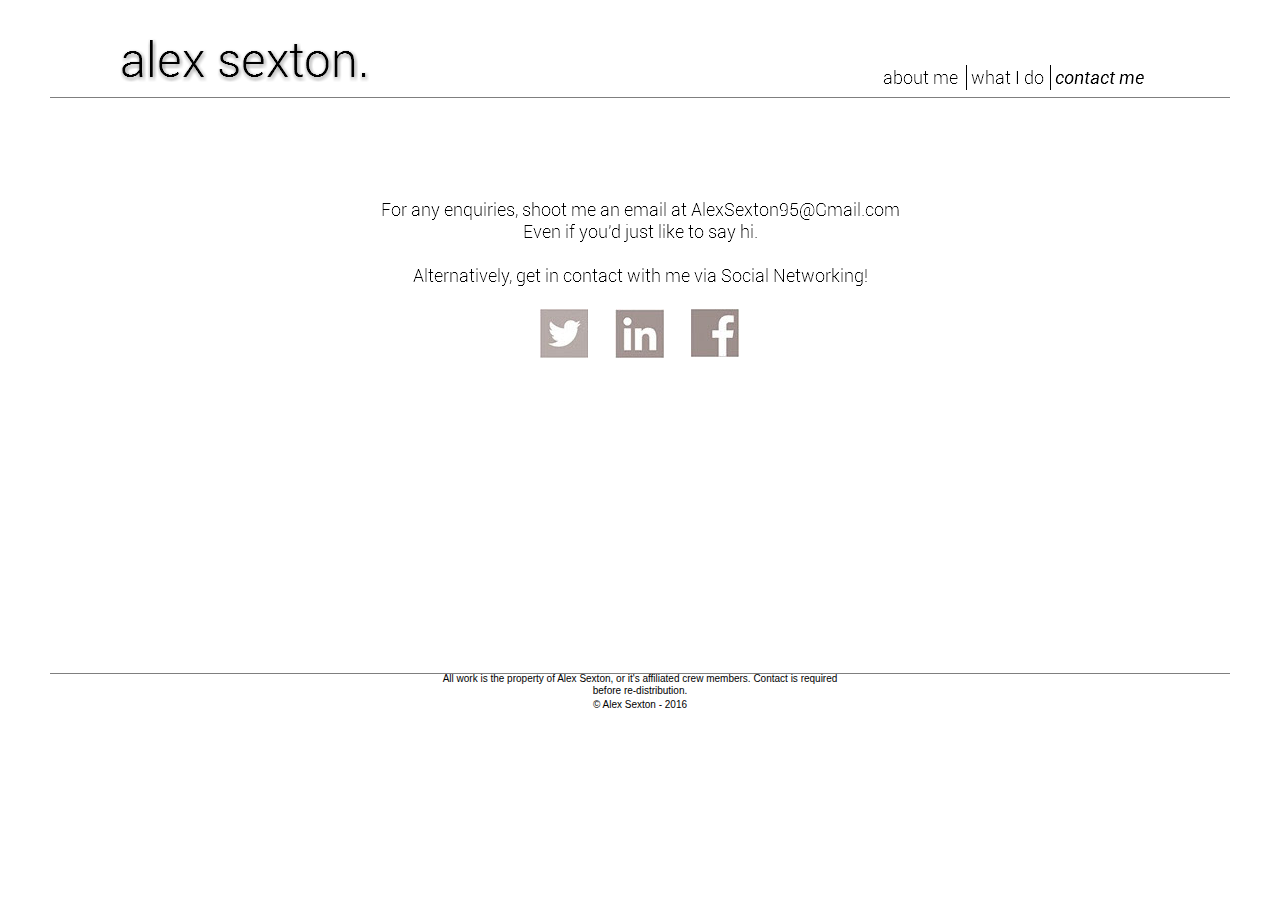
<file: contact-me---------------04.html>
<!DOCTYPE html>
<html class="html" lang="en-GB">
 <head>

  <script type="text/javascript">
   if(typeof Muse == "undefined") window.Muse = {}; window.Muse.assets = {"required":["jquery-1.8.3.min.js", "museutils.js", "jquery.watch.js", "contact-me---------------04.css"], "outOfDate":[]};
</script>
  
  <meta http-equiv="Content-type" content="text/html;charset=UTF-8"/>
  <meta name="generator" content="2014.3.0.295"/>
  <title>Contact Me&nbsp;&nbsp;&nbsp;&nbsp;&nbsp;&nbsp;&nbsp;&nbsp;&nbsp;&nbsp;&nbsp;&nbsp;&nbsp;&nbsp; 04</title>
  <!-- CSS -->
  <link rel="stylesheet" type="text/css" href="css/site_global.css?422415861"/>
  <link rel="stylesheet" type="text/css" href="css/contact-me---------------04.css?394142244" id="pagesheet"/>
  <!-- Other scripts -->
  <script type="text/javascript">
   document.documentElement.className += ' js';
</script>
   </head>
 <body>

  <div class="clearfix" id="page"><!-- column -->
   <div class="position_content" id="page_position_content">
    <div class="clearfix colelem" id="pu477-4"><!-- group -->
     <a class="nonblock nontext grpelem" id="u477-4" href="index.html"><!-- rasterized frame --><img id="u477-4_img" alt="alex sexton." width="251" height="60" src="images/u477-4.png"/></a>
     <a class="nonblock nontext grpelem" id="u478-4" href="who-i-am-------------------02.html"><!-- rasterized frame --><img id="u478-4_img" alt="about me" width="79" height="22" src="images/u478-4.png"/></a>
     <div class="grpelem" id="u482"><!-- simple frame --></div>
     <a class="nonblock nontext grpelem" id="u479-4" href="what-i-do-------------------03.html"><!-- rasterized frame --><img id="u479-4_img" alt="what I do" width="75" height="22" src="images/u479-4.png"/></a>
     <div class="grpelem" id="u481"><!-- simple frame --></div>
     <img class="grpelem" id="u480-4" alt="contact me" width="92" height="22" src="images/u480-4.png"/><!-- rasterized frame -->
    </div>
    <div class="colelem" id="u476"><!-- simple frame --></div>
    <img class="colelem" id="u483-10" alt="For any enquiries, shoot me an email at AlexSexton95@Gmail.com
Even if you'd just like to say hi. Alternatively, get in contact with me via Social Networking!
" width="557" height="110" src="images/u483-10.png"/><!-- rasterized frame -->
    <div class="clearfix colelem" id="u505"><!-- group -->
     <a class="nonblock nontext clip_frame grpelem" id="u487" href="http://twitter.com/MrAlexSexton"><!-- image --><img class="block" id="u487_img" src="images/twitter-crop-u487.jpg" alt="" width="49" height="49"/></a>
     <a class="nonblock nontext clip_frame grpelem" id="u493" href="https://www.linkedin.com/in/alex-sexton-02388091?trk=nav_responsive_tab_profile"><!-- image --><img class="block" id="u493_img" src="images/linkedin-crop-u493.jpg" alt="" width="49" height="49"/></a>
     <a class="nonblock nontext clip_frame grpelem" id="u499" href="http://facebook.com/alex.c.sexton"><!-- image --><img class="block" id="u499_img" src="images/facebook-crop-u499.jpg" alt="" width="49" height="48"/></a>
    </div>
    <div class="colelem" id="u484"><!-- simple frame --></div>
    <div class="clearfix colelem" id="u506-4"><!-- content -->
     <p>All work is the property of Alex Sexton, or it's affiliated crew members. Contact is required before re-distribution.</p>
    </div>
    <div class="clearfix colelem" id="u507-4"><!-- content -->
     <p>© Alex Sexton - 2016</p>
    </div>
    <div class="verticalspacer"></div>
   </div>
  </div>
  <!-- JS includes -->
  <script type="text/javascript">
   if (document.location.protocol != 'https:') document.write('\x3Cscript src="http://musecdn.businesscatalyst.com/scripts/4.0/jquery-1.8.3.min.js" type="text/javascript">\x3C/script>');
</script>
  <script type="text/javascript">
   window.jQuery || document.write('\x3Cscript src="scripts/jquery-1.8.3.min.js" type="text/javascript">\x3C/script>');
</script>
  <script src="scripts/museutils.js?3793461109" type="text/javascript"></script>
  <script src="scripts/jquery.watch.js?3766403489" type="text/javascript"></script>
  <!-- Other scripts -->
  <script type="text/javascript">
   $(document).ready(function() { try {
(function(){var a={},b=function(a){if(a.match(/^rgb/))return a=a.replace(/\s+/g,"").match(/([\d\,]+)/gi)[0].split(","),(parseInt(a[0])<<16)+(parseInt(a[1])<<8)+parseInt(a[2]);if(a.match(/^\#/))return parseInt(a.substr(1),16);return 0};(function(){$('link[type="text/css"]').each(function(){var b=($(this).attr("href")||"").match(/\/?css\/([\w\-]+\.css)\?(\d+)/);b&&b[1]&&b[2]&&(a[b[1]]=b[2])})})();(function(){$("body").append('<div class="version" style="display:none; width:1px; height:1px;"></div>');
for(var c=$(".version"),d=0;d<Muse.assets.required.length;){var f=Muse.assets.required[d],g=f.match(/([\w\-\.]+)\.(\w+)$/),k=g&&g[1]?g[1]:null,g=g&&g[2]?g[2]:null;switch(g.toLowerCase()){case "css":k=k.replace(/\W/gi,"_").replace(/^([^a-z])/gi,"_$1");c.addClass(k);var g=b(c.css("color")),h=b(c.css("background-color"));g!=0||h!=0?(Muse.assets.required.splice(d,1),"undefined"!=typeof a[f]&&(g!=a[f]>>>24||h!=(a[f]&16777215))&&Muse.assets.outOfDate.push(f)):d++;c.removeClass(k);break;case "js":k.match(/^jquery-[\d\.]+/gi)&&
typeof $!="undefined"?Muse.assets.required.splice(d,1):d++;break;default:throw Error("Unsupported file type: "+g);}}c.remove();if(Muse.assets.outOfDate.length||Muse.assets.required.length)c="Some files on the server may be missing or incorrect. Clear browser cache and try again. If the problem persists please contact website author.",(d=location&&location.search&&location.search.match&&location.search.match(/muse_debug/gi))&&Muse.assets.outOfDate.length&&(c+="\nOut of date: "+Muse.assets.outOfDate.join(",")),d&&Muse.assets.required.length&&(c+="\nMissing: "+Muse.assets.required.join(",")),alert(c)})()})();/* body */
Muse.Utils.transformMarkupToFixBrowserProblemsPreInit();/* body */
Muse.Utils.prepHyperlinks(true);/* body */
Muse.Utils.fullPage('#page');/* 100% height page */
Muse.Utils.showWidgetsWhenReady();/* body */
Muse.Utils.transformMarkupToFixBrowserProblems();/* body */
} catch(e) { if (e && 'function' == typeof e.notify) e.notify(); else Muse.Assert.fail('Error calling selector function:' + e); }});
</script>
   </body>
</html>
</file>
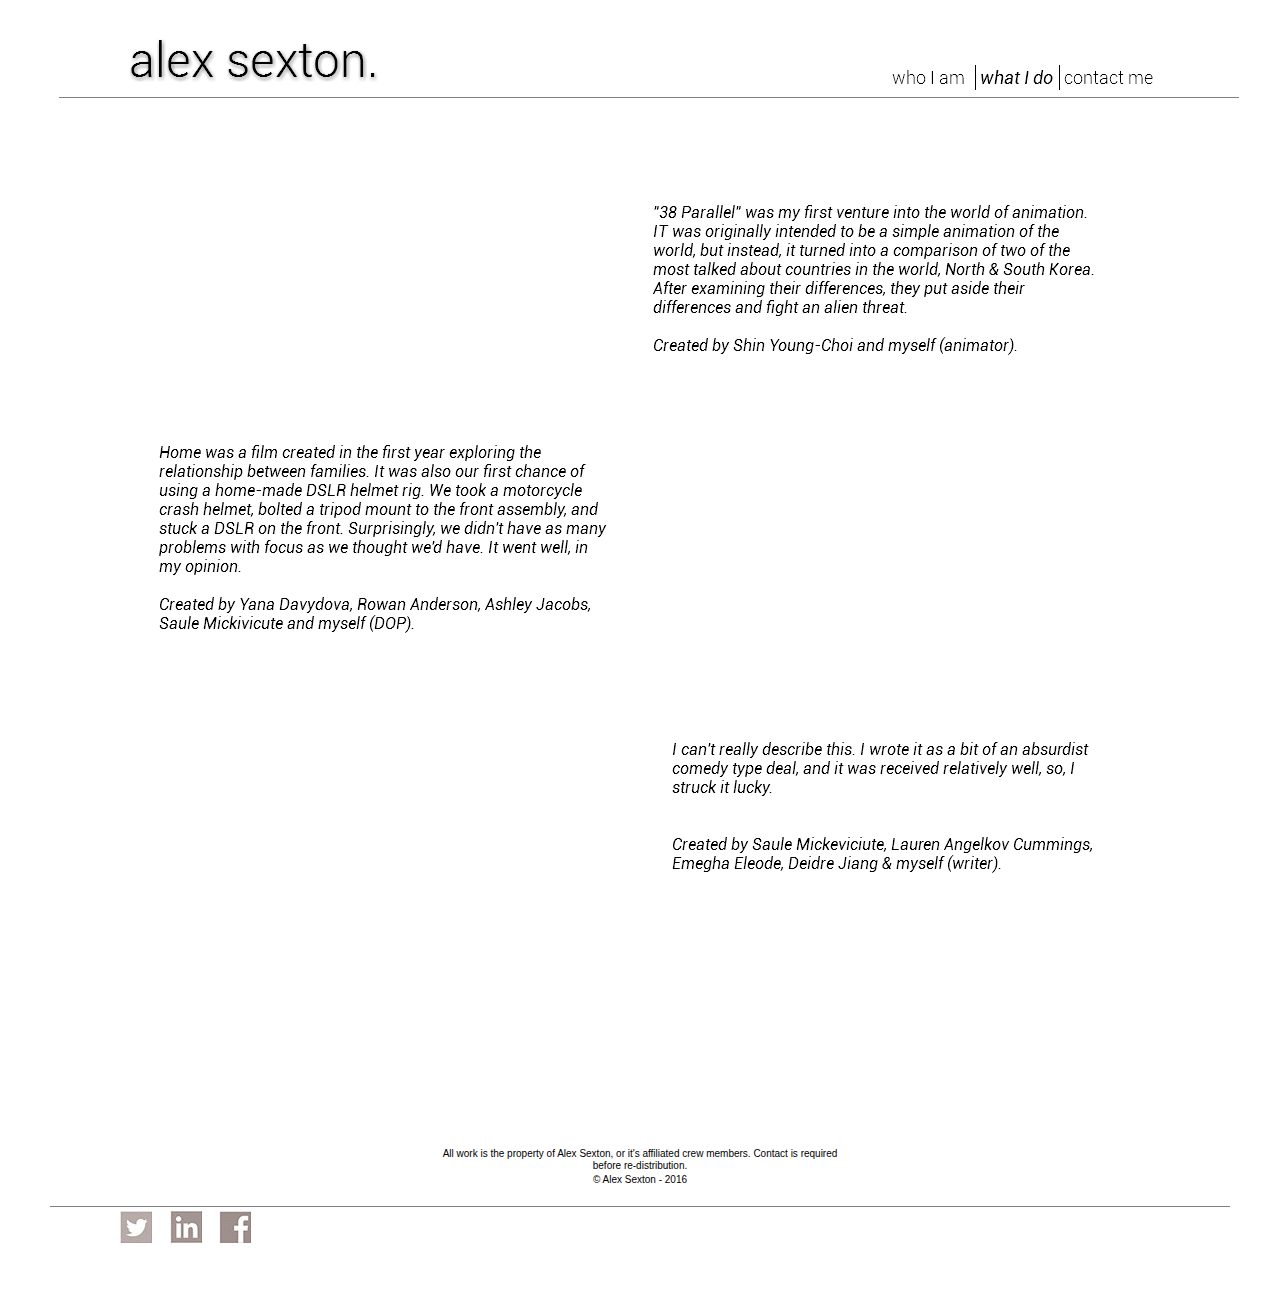
<file: what-i-do-------------------03.html>
<!DOCTYPE html>
<html class="html" lang="en-GB">
 <head>

  <script type="text/javascript">
   if(typeof Muse == "undefined") window.Muse = {}; window.Muse.assets = {"required":["jquery-1.8.3.min.js", "museutils.js", "jquery.watch.js", "what-i-do-------------------03.css"], "outOfDate":[]};
</script>
  
  <meta http-equiv="Content-type" content="text/html;charset=UTF-8"/>
  <meta name="generator" content="2014.3.0.295"/>
  <title>What I Do&nbsp;&nbsp;&nbsp;&nbsp;&nbsp;&nbsp;&nbsp;&nbsp;&nbsp;&nbsp;&nbsp;&nbsp;&nbsp;&nbsp;&nbsp;&nbsp;&nbsp;&nbsp; 03</title>
  <!-- CSS -->
  <link rel="stylesheet" type="text/css" href="css/site_global.css?422415861"/>
  <link rel="stylesheet" type="text/css" href="css/what-i-do-------------------03.css?243099450" id="pagesheet"/>
  <!-- Other scripts -->
  <script type="text/javascript">
   document.documentElement.className += ' js';
</script>
   </head>
 <body>

  <div class="clearfix" id="page"><!-- column -->
   <div class="position_content" id="page_position_content">
    <div class="clearfix colelem" id="pu456-4"><!-- group -->
     <a class="nonblock nontext grpelem" id="u456-4" href="index.html"><!-- rasterized frame --><img id="u456-4_img" alt="alex sexton." width="251" height="60" src="images/u456-4.png"/></a>
     <a class="nonblock nontext grpelem" id="u457-4" href="who-i-am-------------------02.html"><!-- rasterized frame --><img id="u457-4_img" alt="who I am" width="79" height="22" src="images/u457-4.png"/></a>
     <div class="grpelem" id="u461"><!-- simple frame --></div>
     <img class="grpelem" id="u458-4" alt="what I do" width="75" height="22" src="images/u458-4.png"/><!-- rasterized frame -->
     <div class="grpelem" id="u460"><!-- simple frame --></div>
     <a class="nonblock nontext grpelem" id="u459-4" href="contact-me---------------04.html"><!-- rasterized frame --><img id="u459-4_img" alt="contact me" width="92" height="22" src="images/u459-4.png"/></a>
    </div>
    <div class="colelem" id="u455"><!-- simple frame --></div>
    <div class="clearfix colelem" id="pu462"><!-- group -->
     <div class="grpelem" id="u462"><!-- custom html -->
      <iframe width="400" height="228" src="https://www.youtube.com/embed/_hiymN80_Ts" frameborder="0" allowfullscreen></iframe>
</div>
     <img class="grpelem" id="u464-7" alt="&quot;38 Parallel&quot; was my first venture into the world of animation. IT was originally intended to be a simple animation of the world, but instead, it turned into a comparison of two of the most talked about countries in the world, North &amp; South Korea. After examining their differences, they put aside their differences and fight an alien threat. Created by Shin Young-Choi and myself (animator). " width="449" height="152" src="images/u464-7.png"/><!-- rasterized frame -->
    </div>
    <div class="clearfix colelem" id="pu467-8"><!-- group -->
     <img class="grpelem" id="u467-8" alt="Home was a film created in the first year exploring the relationship between families. It was also our first chance of using a home-made DSLR helmet rig. We took a motorcycle crash helmet, bolted a tripod mount to the front assembly, and stuck a DSLR on the front. Surprisingly, we didn't have as many problems with focus as we thought we'd have. It went well, in my opinion. Created by Yana Davydova, Rowan Anderson, Ashley Jacobs, Saule Mickivicute and myself (DOP). " width="449" height="209" src="images/u467-8.png"/><!-- rasterized frame -->
     <div class="grpelem" id="u465"><!-- custom html -->
      <iframe width="400" height="228" src="https://www.youtube.com/embed/W9oRzjSspiM" frameborder="0" allowfullscreen></iframe>
</div>
    </div>
    <div class="clearfix colelem" id="pu471"><!-- group -->
     <div class="grpelem" id="u471"><!-- custom html -->
      <iframe width="400" height="228" src="https://www.youtube.com/embed/Cd_1K6SyhhM" frameborder="0" allowfullscreen></iframe>
</div>
     <img class="grpelem" id="u473-10" alt="I can't really describe this. I wrote it as a bit of an absurdist comedy type deal, and it was received relatively well, so, I struck it lucky. Created by Saule Mickeviciute, Lauren Angelkov Cummings, Emegha Eleode, Deidre Jiang &amp; myself (writer). " width="449" height="171" src="images/u473-10.png"/><!-- rasterized frame -->
    </div>
    <div class="clearfix colelem" id="u474-4"><!-- content -->
     <p>All work is the property of Alex Sexton, or it's affiliated crew members. Contact is required before re-distribution.</p>
    </div>
    <div class="clearfix colelem" id="u475-4"><!-- content -->
     <p>© Alex Sexton - 2016</p>
    </div>
    <div class="colelem" id="u485"><!-- simple frame --></div>
    <div class="clearfix colelem" id="u528"><!-- group -->
     <a class="nonblock nontext clip_frame grpelem" id="u533" href="http://twitter.com/MrAlexSexton"><!-- image --><img class="block" id="u533_img" src="images/twitter-crop-u533.jpg" alt="" width="32" height="32"/></a>
     <a class="nonblock nontext clip_frame grpelem" id="u529" href="https://www.linkedin.com/in/alex-sexton-02388091?trk=nav_responsive_tab_profile"><!-- image --><img class="block" id="u529_img" src="images/linkedin-crop-u529.jpg" alt="" width="32" height="32"/></a>
     <a class="nonblock nontext clip_frame grpelem" id="u531" href="http://facebook.com/alex.c.sexton"><!-- image --><img class="block" id="u531_img" src="images/facebook-crop-u531.jpg" alt="" width="32" height="32"/></a>
    </div>
    <div class="verticalspacer"></div>
   </div>
  </div>
  <!-- JS includes -->
  <script type="text/javascript">
   if (document.location.protocol != 'https:') document.write('\x3Cscript src="http://musecdn.businesscatalyst.com/scripts/4.0/jquery-1.8.3.min.js" type="text/javascript">\x3C/script>');
</script>
  <script type="text/javascript">
   window.jQuery || document.write('\x3Cscript src="scripts/jquery-1.8.3.min.js" type="text/javascript">\x3C/script>');
</script>
  <script src="scripts/museutils.js?3793461109" type="text/javascript"></script>
  <script src="scripts/jquery.watch.js?3766403489" type="text/javascript"></script>
  <!-- Other scripts -->
  <script type="text/javascript">
   $(document).ready(function() { try {
(function(){var a={},b=function(a){if(a.match(/^rgb/))return a=a.replace(/\s+/g,"").match(/([\d\,]+)/gi)[0].split(","),(parseInt(a[0])<<16)+(parseInt(a[1])<<8)+parseInt(a[2]);if(a.match(/^\#/))return parseInt(a.substr(1),16);return 0};(function(){$('link[type="text/css"]').each(function(){var b=($(this).attr("href")||"").match(/\/?css\/([\w\-]+\.css)\?(\d+)/);b&&b[1]&&b[2]&&(a[b[1]]=b[2])})})();(function(){$("body").append('<div class="version" style="display:none; width:1px; height:1px;"></div>');
for(var c=$(".version"),d=0;d<Muse.assets.required.length;){var f=Muse.assets.required[d],g=f.match(/([\w\-\.]+)\.(\w+)$/),k=g&&g[1]?g[1]:null,g=g&&g[2]?g[2]:null;switch(g.toLowerCase()){case "css":k=k.replace(/\W/gi,"_").replace(/^([^a-z])/gi,"_$1");c.addClass(k);var g=b(c.css("color")),h=b(c.css("background-color"));g!=0||h!=0?(Muse.assets.required.splice(d,1),"undefined"!=typeof a[f]&&(g!=a[f]>>>24||h!=(a[f]&16777215))&&Muse.assets.outOfDate.push(f)):d++;c.removeClass(k);break;case "js":k.match(/^jquery-[\d\.]+/gi)&&
typeof $!="undefined"?Muse.assets.required.splice(d,1):d++;break;default:throw Error("Unsupported file type: "+g);}}c.remove();if(Muse.assets.outOfDate.length||Muse.assets.required.length)c="Some files on the server may be missing or incorrect. Clear browser cache and try again. If the problem persists please contact website author.",(d=location&&location.search&&location.search.match&&location.search.match(/muse_debug/gi))&&Muse.assets.outOfDate.length&&(c+="\nOut of date: "+Muse.assets.outOfDate.join(",")),d&&Muse.assets.required.length&&(c+="\nMissing: "+Muse.assets.required.join(",")),alert(c)})()})();/* body */
Muse.Utils.transformMarkupToFixBrowserProblemsPreInit();/* body */
Muse.Utils.prepHyperlinks(true);/* body */
Muse.Utils.fullPage('#page');/* 100% height page */
Muse.Utils.showWidgetsWhenReady();/* body */
Muse.Utils.transformMarkupToFixBrowserProblems();/* body */
} catch(e) { if (e && 'function' == typeof e.notify) e.notify(); else Muse.Assert.fail('Error calling selector function:' + e); }});
</script>
   </body>
</html>
</file>
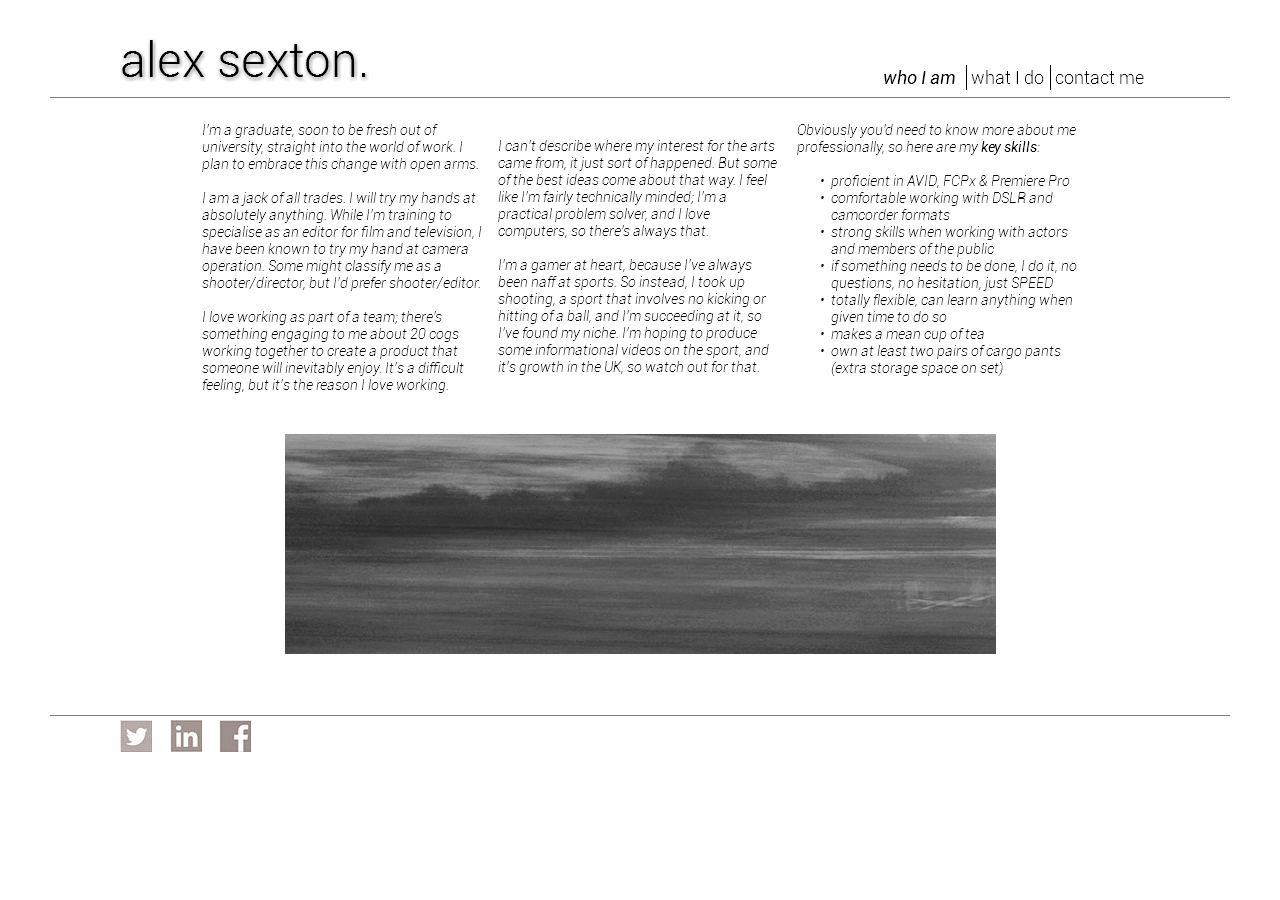
<file: who-i-am-------------------02.html>
<!DOCTYPE html>
<html class="html" lang="en-GB">
 <head>

  <script type="text/javascript">
   if(typeof Muse == "undefined") window.Muse = {}; window.Muse.assets = {"required":["jquery-1.8.3.min.js", "museutils.js", "jquery.watch.js", "who-i-am-------------------02.css"], "outOfDate":[]};
</script>
  
  <meta http-equiv="Content-type" content="text/html;charset=UTF-8"/>
  <meta name="generator" content="2014.3.0.295"/>
  <title>Who I Am&nbsp;&nbsp;&nbsp;&nbsp;&nbsp;&nbsp;&nbsp;&nbsp;&nbsp;&nbsp;&nbsp;&nbsp;&nbsp;&nbsp;&nbsp;&nbsp;&nbsp;&nbsp; 02</title>
  <!-- CSS -->
  <link rel="stylesheet" type="text/css" href="css/site_global.css?422415861"/>
  <link rel="stylesheet" type="text/css" href="css/who-i-am-------------------02.css?440531968" id="pagesheet"/>
  <!-- Other scripts -->
  <script type="text/javascript">
   document.documentElement.className += ' js';
</script>
   </head>
 <body>

  <div class="clearfix" id="page"><!-- column -->
   <div class="position_content" id="page_position_content">
    <div class="clearfix colelem" id="pu378-4"><!-- group -->
     <a class="nonblock nontext grpelem" id="u378-4" href="index.html"><!-- rasterized frame --><img id="u378-4_img" alt="alex sexton." width="251" height="60" src="images/u378-4.png"/></a>
     <img class="grpelem" id="u379-4" alt="who I am" width="79" height="22" src="images/u379-4.png"/><!-- rasterized frame -->
     <div class="grpelem" id="u386"><!-- simple frame --></div>
     <a class="nonblock nontext grpelem" id="u381-4" href="what-i-do-------------------03.html"><!-- rasterized frame --><img id="u381-4_img" alt="what I do" width="75" height="22" src="images/u381-4.png"/></a>
     <div class="grpelem" id="u385"><!-- simple frame --></div>
     <a class="nonblock nontext grpelem" id="u383-4" href="contact-me---------------04.html"><!-- rasterized frame --><img id="u383-4_img" alt="contact me" width="92" height="22" src="images/u383-4.png"/></a>
    </div>
    <div class="colelem" id="u377"><!-- simple frame --></div>
    <div class="clearfix colelem" id="pu388-10"><!-- group -->
     <img class="grpelem" id="u388-10" alt="I'm a graduate, soon to be fresh out of university, straight into the world of work. I plan to embrace this change with open arms. I am a jack of all trades. I will try my hands at absolutely anything. While I'm training to specialise as an editor for film and television, I have been known to try my hand at camera operation. Some might classify me as a shooter/director, but I'd prefer shooter/editor. I love working as part of a team; there's something engaging to me about 20 cogs working together to create a product that someone will inevitably enjoy. It's a difficult feeling, but it's the reason I love working. " width="281" height="276" src="images/u388-10.png"/><!-- rasterized frame -->
     <img class="grpelem" id="u390-9" alt="I can't describe where my interest for the arts came from, it just sort of happened. But some of the best ideas come about that way. I feel like I'm fairly technically minded; I'm a practical problem solver, and I love computers, so there's always that. I'm a gamer at heart, because I've always been naff at sports. So instead, I took up shooting, a sport that involves no kicking or hitting of a ball, and I'm succeeding at it, so I've found my niche. I'm hoping to produce some informational videos on the sport, and it's growth in the UK, so watch out for that. " width="284" height="276" src="images/u390-9.png"/><!-- rasterized frame -->
     <img class="grpelem" id="u391-23" alt="Obviously you'd need to know more about me professionally, so here are my key skills: proficient in AVID, FCPx &amp; Premiere Pro
comfortable working with DSLR and camcorder formats
strong skills when working with actors and members of the public
if something needs to be done, I do it, no questions, no hesitation, just SPEED totally flexible, can learn anything when given time to do so
makes a mean cup of tea
own at least two pairs of cargo pants (extra storage space on set) " width="281" height="276" src="images/u391-23.png"/><!-- rasterized frame -->
     <div class="clearfix grpelem" id="u392-3"><!-- content -->
      <p>&nbsp;</p>
     </div>
    </div>
    <div class="clip_frame colelem" id="u449"><!-- image -->
     <img class="block" id="u449_img" src="images/img_6181.jpg" alt="" width="711" height="220"/>
    </div>
    <div class="colelem" id="u486"><!-- simple frame --></div>
    <div class="clearfix colelem" id="u508"><!-- group -->
     <a class="nonblock nontext clip_frame grpelem" id="u513" href="http://twitter.com/MrAlexSexton"><!-- image --><img class="block" id="u513_img" src="images/twitter-crop-u513.jpg" alt="" width="32" height="32"/></a>
     <a class="nonblock nontext clip_frame grpelem" id="u511" href="https://www.linkedin.com/in/alex-sexton-02388091?trk=nav_responsive_tab_profile"><!-- image --><img class="block" id="u511_img" src="images/linkedin-crop-u511.jpg" alt="" width="32" height="32"/></a>
     <a class="nonblock nontext clip_frame grpelem" id="u509" href="http://facebook.com/alex.c.sexton"><!-- image --><img class="block" id="u509_img" src="images/facebook-crop-u509.jpg" alt="" width="32" height="32"/></a>
    </div>
    <div class="verticalspacer"></div>
   </div>
  </div>
  <!-- JS includes -->
  <script type="text/javascript">
   if (document.location.protocol != 'https:') document.write('\x3Cscript src="http://musecdn.businesscatalyst.com/scripts/4.0/jquery-1.8.3.min.js" type="text/javascript">\x3C/script>');
</script>
  <script type="text/javascript">
   window.jQuery || document.write('\x3Cscript src="scripts/jquery-1.8.3.min.js" type="text/javascript">\x3C/script>');
</script>
  <script src="scripts/museutils.js?3793461109" type="text/javascript"></script>
  <script src="scripts/jquery.watch.js?3766403489" type="text/javascript"></script>
  <!-- Other scripts -->
  <script type="text/javascript">
   $(document).ready(function() { try {
(function(){var a={},b=function(a){if(a.match(/^rgb/))return a=a.replace(/\s+/g,"").match(/([\d\,]+)/gi)[0].split(","),(parseInt(a[0])<<16)+(parseInt(a[1])<<8)+parseInt(a[2]);if(a.match(/^\#/))return parseInt(a.substr(1),16);return 0};(function(){$('link[type="text/css"]').each(function(){var b=($(this).attr("href")||"").match(/\/?css\/([\w\-]+\.css)\?(\d+)/);b&&b[1]&&b[2]&&(a[b[1]]=b[2])})})();(function(){$("body").append('<div class="version" style="display:none; width:1px; height:1px;"></div>');
for(var c=$(".version"),d=0;d<Muse.assets.required.length;){var f=Muse.assets.required[d],g=f.match(/([\w\-\.]+)\.(\w+)$/),k=g&&g[1]?g[1]:null,g=g&&g[2]?g[2]:null;switch(g.toLowerCase()){case "css":k=k.replace(/\W/gi,"_").replace(/^([^a-z])/gi,"_$1");c.addClass(k);var g=b(c.css("color")),h=b(c.css("background-color"));g!=0||h!=0?(Muse.assets.required.splice(d,1),"undefined"!=typeof a[f]&&(g!=a[f]>>>24||h!=(a[f]&16777215))&&Muse.assets.outOfDate.push(f)):d++;c.removeClass(k);break;case "js":k.match(/^jquery-[\d\.]+/gi)&&
typeof $!="undefined"?Muse.assets.required.splice(d,1):d++;break;default:throw Error("Unsupported file type: "+g);}}c.remove();if(Muse.assets.outOfDate.length||Muse.assets.required.length)c="Some files on the server may be missing or incorrect. Clear browser cache and try again. If the problem persists please contact website author.",(d=location&&location.search&&location.search.match&&location.search.match(/muse_debug/gi))&&Muse.assets.outOfDate.length&&(c+="\nOut of date: "+Muse.assets.outOfDate.join(",")),d&&Muse.assets.required.length&&(c+="\nMissing: "+Muse.assets.required.join(",")),alert(c)})()})();/* body */
Muse.Utils.transformMarkupToFixBrowserProblemsPreInit();/* body */
Muse.Utils.prepHyperlinks(true);/* body */
Muse.Utils.fullPage('#page');/* 100% height page */
Muse.Utils.showWidgetsWhenReady();/* body */
Muse.Utils.transformMarkupToFixBrowserProblems();/* body */
} catch(e) { if (e && 'function' == typeof e.notify) e.notify(); else Muse.Assert.fail('Error calling selector function:' + e); }});
</script>
   </body>
</html>
</file>
<file: css/site_global.css>
html
{
	min-height: 100%;
	min-width: 100%;
	-ms-text-size-adjust: none;
}

body,div,dl,dt,dd,ul,ol,li,nav,h1,h2,h3,h4,h5,h6,pre,code,form,fieldset,legend,input,button,textarea,p,blockquote,th,td,a
{
	margin: 0;
	padding: 0;
	border-width: 0;
	-webkit-transform-origin: left top;
	-ms-transform-origin: left top;
	-o-transform-origin: left top;
	transform-origin: left top;
}

table
{
	border-collapse: collapse;
	border-spacing: 0;
}

fieldset,img
{
	border: 0;
	-webkit-transform-origin: left top;
	-ms-transform-origin: left top;
	-o-transform-origin: left top;
	transform-origin: left top;
}

address,caption,cite,code,dfn,em,strong,th,var,optgroup
{
	font-style: inherit;
	font-weight: inherit;
}

del,ins
{
	text-decoration: none;
}

li
{
	list-style: none;
}

caption,th
{
	text-align: left;
}

h1,h2,h3,h4,h5,h6
{
	font-size: 100%;
	font-weight: inherit;
}

input,button,textarea,select,optgroup,option
{
	font-family: inherit;
	font-size: inherit;
	font-style: inherit;
	font-weight: inherit;
}

body
{
	font-family: Arial, Helvetica Neue, Helvetica, sans-serif;
	text-align: left;
	font-size: 14px;
	line-height: 17px;
	word-wrap: break-word;
	text-rendering: optimizeLegibility;/* kerning, primarily */
}

@media screen and (-webkit-min-device-pixel-ratio:0)
{
	body { text-rendering:auto; }
}

a:link
{
	color: #0000FF;
	text-decoration: underline;
}

a:visited
{
	color: #800080;
	text-decoration: underline;
}

a:hover
{
	color: #0000FF;
	text-decoration: underline;
}

a:active
{
	color: #EE0000;
	text-decoration: underline;
}

a.nontext /* used to override default properties of 'a' tag */
{
	color: black;
	text-decoration: none;
	font-style: normal;
	font-weight: normal;
}

.normal_text
{
	color: #000000;
	direction: ltr;
	font-family: Arial, Helvetica Neue, Helvetica, sans-serif;
	font-size: 14px;
	font-style: normal;
	font-weight: normal;
	letter-spacing: 0px;
	line-height: 17px;
	text-align: left;
	text-decoration: none;
	text-indent: 0px;
	text-transform: none;
	vertical-align: 0px;
	padding: 0px;
}

.list0 li:before
{
	position: absolute;
	right: 100%;
	letter-spacing: 0px;
	text-decoration: none;
	font-weight: normal;
	font-style: normal;
}

.rtl-list li:before
{
	right: auto;
	left: 100%;
}

.nls-None > li:before,.nls-None .list3 > li:before,.nls-None .list6 > li:before
{
	margin-right: 6px;
	content: '•';
}

.nls-None .list1 > li:before,.nls-None .list4 > li:before,.nls-None .list7 > li:before
{
	margin-right: 6px;
	content: '○';
}

.nls-None,.nls-None .list1,.nls-None .list2,.nls-None .list3,.nls-None .list4,.nls-None .list5,.nls-None .list6,.nls-None .list7,.nls-None .list8
{
	padding-left: 34px;
}

.nls-None.rtl-list,.nls-None .list1.rtl-list,.nls-None .list2.rtl-list,.nls-None .list3.rtl-list,.nls-None .list4.rtl-list,.nls-None .list5.rtl-list,.nls-None .list6.rtl-list,.nls-None .list7.rtl-list,.nls-None .list8.rtl-list
{
	padding-left: 0px;
	padding-right: 34px;
}

.nls-None .list2 > li:before,.nls-None .list5 > li:before,.nls-None .list8 > li:before
{
	margin-right: 6px;
	content: '-';
}

.nls-None.rtl-list > li:before,.nls-None .list1.rtl-list > li:before,.nls-None .list2.rtl-list > li:before,.nls-None .list3.rtl-list > li:before,.nls-None .list4.rtl-list > li:before,.nls-None .list5.rtl-list > li:before,.nls-None .list6.rtl-list > li:before,.nls-None .list7.rtl-list > li:before,.nls-None .list8.rtl-list > li:before
{
	margin-right: 0px;
	margin-left: 6px;
}

.TabbedPanelsTab
{
	white-space: nowrap;
}

.MenuBar  .MenuBarView,.MenuBar  .SubMenuView /* Resets for ul and li in menus */
{
	display: block;
	list-style: none;
}

.MenuBar .SubMenu
{
	display: none;
	position: absolute;
}

.NoWrap
{
	white-space: nowrap;
	word-wrap: normal;
}

.rootelem /* the root of the artwork tree */
{
	margin-left: auto;
	margin-right: auto;
}

.colelem /* a child element of a column */
{
	display: inline;
	float: left;
	clear: both;
}

.colelem100 /* a child element of a column that is 100% width */
{
	clear: both;
}

.grpelem /* a child element of a group */
{
	display: inline;
	float: left;
}

.clearfix:after /* force a container to fit around floated items */
{
	content: "\0020";
	visibility: hidden;
	display: block;
	height: 0;
	clear: both;
}

*:first-child+html .clearfix /* IE7 */
{
	zoom: 1;
}

.clip_frame /* used to clip the contents as in the case of an image frame */
{
	overflow: hidden;
}

.inclusion_context /* context for positioning a group of elements that share the same height */
{
	display: table;
	table-layout: fixed;
	width: 0.01px;
}

.inclelem /* element of an inclusion context */
{
	display: table-cell;
	vertical-align: top;
}

.f3s_mid /* 3-slice frame, middle slice */
{
	background-repeat: repeat;
}

.f3s_top,.f3s_bot /* 3-slice frame, top slice */
{
	background-repeat: no-repeat;
}

.f9s_top_left,.f9s_bot_left /* 9-slice frame, left corner slice */
{
	background-repeat: no-repeat;
	background-position: left;
}

.f9s_top_right,.f9s_bot_right /* 9-slice frame, right corner slice */
{
	background-repeat: no-repeat;
	background-position: right;
}

.f9s_top_mid,.f9s_bot_mid /* 9-slice frame, top/bottom horizontal slice */
{
	background-repeat: repeat-x;
	background-position: 0px 0px;
}

.f9s_mid_left /* 9-slice frame, left vertical slice */
{
	background-repeat: repeat-y;
	background-position: left;
}

.f9s_mid_right /* 9-slice frame, right vertical slice */
{
	background-repeat: repeat-y;
	background-position: right;
}

.f9s_center /* 9-slice frame, center slice */
{
	background-repeat: repeat;
	background-position: 0px 0px;
}

.popup_anchor /* anchors an abspos popup */
{
	position: relative;
	width: 0px;
	height: 0px;
}

.popup_element
{
	z-index: 100000;
}

.svg
{
	display: block;
	vertical-align: top;
}

span.wrap /* used to force wrap after floated array when nested inside a paragraph */
{
	content: '';
	clear: left;
	display: block;
}

span.actAsInlineDiv /* used to simulate a DIV with inline display when already nested inside a paragraph */
{
	display: inline-block;
}

.position_content,.excludeFromNormalFlow /* used when child content is larger than parent */
{
	float: left;
}

.preload_images /* used to preload images used in non-default states */
{
	position: absolute;
	overflow: hidden;
	left: -9999px;
	top: -9999px;
	height: 1px;
	width: 1px;
}

preload /* used to specifiy the dimension of preload item */
{
	height: 1px;
	width: 1px;
}

.animateStates
{
	-webkit-transition: 0.3s ease-in-out;
	-moz-transition: 0.3s ease-in-out;
	-o-transition: 0.3s ease-in-out;
	transition: 0.3s ease-in-out;
}

input:focus,textarea:focus /* remove default focussed input styling */
{
	outline: none;
}

textarea
{
	resize: none;
	overflow: auto;
}

.fld-prompt /* form placeholders cursor behavior */
{
	pointer-events: none;
}

.wrapped-input /* form inputs & placeholders let div styling show thru */
{
	position: absolute;
	top: 0;
	left: 0;
	background: transparent;
	border: none;
}

.submit-btn /* form submit buttons on top of sibling elements */
{
	z-index: 50000;
	cursor: pointer;
}

.anchor_item /* used to specify anchor properties */
{
	width: 22px;
	height: 18px;
}

.MenuBar .SubMenuVisible,.MenuBarVertical .SubMenuVisible,.MenuBar .SubMenu .SubMenuVisible,.popup_element.Active,span.actAsPara,.actAsDiv,a.nonblock.nontext,img.block
{
	display: block;
}

.ose_ei
{
	visibility: hidden;
	z-index: 0;
}

.widget_invisible,.js .invi,.js .mse_pre_init,.js .an_invi /* used to hide the widget before loaded */
{
	visibility: hidden;
}

.no_vert_scroll
{
	overflow-y: hidden;
}

.always_vert_scroll
{
	overflow-y: scroll;
}

.always_horz_scroll
{
	overflow-x: scroll;
}

.popup_element.Inactive,.js .disn,.hidden
{
	display: none;
}

.fullscreen
{
	overflow: hidden;
	left: 0px;
	top: 0px;
	position: fixed;
	height: 100%;
	width: 100%;
	-moz-box-sizing: border-box;
	-webkit-box-sizing: border-box;
	-ms-box-sizing: border-box;
	box-sizing: border-box;
}

.fullwidth
{
	position: absolute;
}

.borderbox
{
	-moz-box-sizing: border-box;
	-webkit-box-sizing: border-box;
	-ms-box-sizing: border-box;
	box-sizing: border-box;
}

.scroll_wrapper
{
	position: absolute;
	overflow: auto;
	left: 0px;
	right: 0px;
	top: 0px;
	bottom: 0px;
	padding-top: 0px;
	padding-bottom: 0px;
	margin-top: 0px;
	margin-bottom: 0px;
}

.browser_width > *
{
	position: absolute;
	left: 0px;
	right: 0px;
}

.list0 li,.MenuBar .MenuItemContainer,.SlideShowContentPanel .fullscreen img
{
	position: relative;
}

.accordion_wrapper
{
	display: inline;
	float: left;
	width: 0px;
}

.fld-checkbox input[type=checkbox] /* Hide native checkbox */
{
	position: absolute;
	overflow: hidden;
	clip: rect(0px, 0px, 0px, 0px);
	height: 1px;
	width: 1px;
	margin: -1px;
	padding: 0;
	border: 0;
}

.fld-checkbox input[type=checkbox] + label
{
	display: inline-block;
	background-repeat: no-repeat;
	cursor: pointer;
	float: left;
	width: 100%;
	height: 100%;
}

.pointer_cursor,.fld-recaptcha-mode,.fld-recaptcha-refresh,.fld-recaptcha-help
{
	cursor: pointer;
}

p,h1,h2,h3,h4,h5,h6,ol,ul,span.actAsPara /* disable Android font boosting */
{
	max-height: 1000000px;
}

.superscript
{
	vertical-align: super;
	font-size: 66%;
	line-height: 0;
}

.subscript
{
	vertical-align: sub;
	font-size: 66%;
	line-height: 0;
}
</file>
<file: css/contact-me---------------04.css>
.version.contact_me_______________04 /* version checker */
{
	color: #000017;
	background-color: #7E2224;
}

.html
{
	background-color: #FFFFFF;
}

#page
{
	z-index: 1;
	width: 1080px;
	min-height: 700px;
	background-image: none;
	border-style: none;
	border-color: #000000;
	background-color: transparent;
	margin-left: auto;
	margin-right: auto;
}

#page_position_content
{
	margin-top: -5px;
	padding-bottom: 62px;
	width: 0.01px;
}

#pu477-4
{
	width: 0.01px;
	margin-left: 20px;
}

#u477-4
{
	z-index: 3;
	margin-bottom: -1px;
	position: relative;
	width: 251px;
	margin-right: -10000px;
}

#u478-4
{
	z-index: 7;
	position: relative;
	width: 79px;
	margin-right: -10000px;
	margin-top: 36px;
	left: 763px;
}

#u482
{
	z-index: 20;
	width: 1px;
	height: 25px;
	background-color: #000000;
	position: relative;
	margin-right: -10000px;
	margin-top: 34px;
	left: 846px;
}

#u479-4
{
	z-index: 11;
	position: relative;
	width: 75px;
	margin-right: -10000px;
	margin-top: 36px;
	left: 851px;
}

#u477-4_img,#u478-4_img,#u479-4_img
{
	display: block;
	vertical-align: top;
}

#u481
{
	z-index: 19;
	width: 1px;
	height: 25px;
	background-color: #000000;
	position: relative;
	margin-right: -10000px;
	margin-top: 34px;
	left: 930px;
}

#u480-4
{
	z-index: 15;
	display: block;
	vertical-align: top;
	position: relative;
	margin-right: -10000px;
	margin-top: 36px;
	left: 935px;
}

#u476
{
	z-index: 2;
	width: 1180px;
	height: 1px;
	background-color: #7F7F7F;
	left: -50px;
	margin-top: 7px;
	position: relative;
}

#u483-10
{
	z-index: 21;
	display: block;
	vertical-align: top;
	margin-left: 262px;
	margin-top: 101px;
	position: relative;
}

#u505
{
	z-index: 32;
	width: 199px;
	border-style: none;
	border-color: transparent;
	background-color: transparent;
	margin-left: 440px;
	position: relative;
}

#u487
{
	z-index: 33;
	width: 48px;
	background-color: transparent;
	position: relative;
	margin-right: -10000px;
}

#u493
{
	z-index: 35;
	width: 49px;
	background-color: transparent;
	position: relative;
	margin-right: -10000px;
	left: 75px;
}

#u499
{
	z-index: 37;
	width: 48px;
	background-color: transparent;
	position: relative;
	margin-right: -10000px;
	left: 151px;
}

#u484
{
	z-index: 31;
	width: 1180px;
	height: 1px;
	background-color: #7F7F7F;
	left: -50px;
	margin-top: 315px;
	position: relative;
}

#u506-4
{
	z-index: 39;
	width: 402px;
	min-height: 17px;
	background-color: transparent;
	text-align: center;
	font-size: 10px;
	line-height: 12px;
	margin-left: 339px;
	top: -1px;
	margin-bottom: -1px;
	position: relative;
}

#u507-4
{
	z-index: 43;
	width: 402px;
	min-height: 17px;
	background-color: transparent;
	text-align: center;
	font-size: 10px;
	line-height: 12px;
	margin-left: 339px;
	margin-top: 2px;
	position: relative;
}

body
{
	position: relative;
	min-width: 1080px;
	padding-top: 36px;
	padding-bottom: 36px;
}

#page .verticalspacer
{
	clear: both;
}
</file>
<file: css/what-i-do-------------------03.css>
.version.what_i_do___________________03 /* version checker */
{
	color: #00000E;
	background-color: #7D673A;
}

.html
{
	background-color: #FFFFFF;
}

#page
{
	z-index: 1;
	width: 1080px;
	min-height: 1209.6000000000001px;
	background-image: none;
	border-style: none;
	border-color: #000000;
	background-color: transparent;
	padding-bottom: 0px;
	margin-left: auto;
	margin-right: auto;
}

#page_position_content
{
	margin-top: -5px;
	padding-bottom: 62px;
	width: 0.01px;
}

#pu456-4
{
	width: 0.01px;
	margin-left: 29px;
}

#u456-4
{
	z-index: 3;
	margin-bottom: -1px;
	position: relative;
	width: 251px;
	margin-right: -10000px;
}

#u457-4
{
	z-index: 7;
	position: relative;
	width: 79px;
	margin-right: -10000px;
	margin-top: 36px;
	left: 763px;
}

#u461
{
	z-index: 20;
	width: 1px;
	height: 25px;
	background-color: #000000;
	position: relative;
	margin-right: -10000px;
	margin-top: 34px;
	left: 846px;
}

#u458-4
{
	z-index: 11;
	display: block;
	vertical-align: top;
	position: relative;
	margin-right: -10000px;
	margin-top: 36px;
	left: 851px;
}

#u460
{
	z-index: 19;
	width: 1px;
	height: 25px;
	background-color: #000000;
	position: relative;
	margin-right: -10000px;
	margin-top: 34px;
	left: 930px;
}

#u459-4
{
	z-index: 15;
	position: relative;
	width: 92px;
	margin-right: -10000px;
	margin-top: 36px;
	left: 935px;
}

#u456-4_img,#u457-4_img,#u459-4_img
{
	display: block;
	vertical-align: top;
}

#u455
{
	z-index: 2;
	width: 1180px;
	height: 1px;
	background-color: #7F7F7F;
	left: -41px;
	margin-top: 7px;
	position: relative;
}

#pu462
{
	width: 0.01px;
	margin-left: 59px;
	margin-top: 58px;
}

#u462
{
	z-index: 21;
	width: 411px;
	min-height: 230px;
	border-style: none;
	border-color: transparent;
	background-color: transparent;
	position: relative;
	margin-right: -10000px;
}

#u464-7
{
	z-index: 22;
	display: block;
	vertical-align: top;
	position: relative;
	margin-right: -10000px;
	margin-top: 47px;
	left: 494px;
}

#pu467-8
{
	width: 0.01px;
	margin-left: 59px;
	margin-top: 43px;
}

#u467-8
{
	z-index: 30;
	display: block;
	vertical-align: top;
	position: relative;
	margin-right: -10000px;
	margin-top: 12px;
}

#u465
{
	z-index: 29;
	width: 403px;
	min-height: 217px;
	border-style: none;
	border-color: transparent;
	background-color: transparent;
	position: relative;
	margin-right: -10000px;
	left: 535px;
}

#pu471
{
	width: 0.01px;
	margin-left: 65px;
	margin-top: 44px;
}

#u471
{
	z-index: 38;
	width: 400px;
	min-height: 232px;
	border-style: none;
	border-color: transparent;
	background-color: transparent;
	position: relative;
	margin-right: -10000px;
}

#u473-10
{
	z-index: 39;
	display: block;
	vertical-align: top;
	position: relative;
	margin-right: -10000px;
	margin-top: 33px;
	left: 507px;
}

#u474-4
{
	z-index: 49;
	width: 402px;
	min-height: 17px;
	background-color: transparent;
	text-align: center;
	font-size: 10px;
	line-height: 12px;
	margin-left: 339px;
	margin-top: 209px;
	position: relative;
}

#u475-4
{
	z-index: 53;
	width: 402px;
	min-height: 17px;
	background-color: transparent;
	text-align: center;
	font-size: 10px;
	line-height: 12px;
	margin-left: 339px;
	margin-top: 2px;
	position: relative;
}

#u485
{
	z-index: 57;
	width: 1180px;
	height: 1px;
	background-color: #7F7F7F;
	left: -50px;
	margin-top: 15px;
	position: relative;
}

#u528
{
	z-index: 58;
	width: 131px;
	border-style: none;
	border-color: transparent;
	background-color: transparent;
	margin-left: 20px;
	margin-top: 4px;
	position: relative;
}

#u533
{
	z-index: 59;
	width: 32px;
	background-color: transparent;
	position: relative;
	margin-right: -10000px;
}

#u529
{
	z-index: 61;
	width: 32px;
	background-color: transparent;
	position: relative;
	margin-right: -10000px;
	left: 50px;
}

#u531
{
	z-index: 63;
	width: 32px;
	background-color: transparent;
	position: relative;
	margin-right: -10000px;
	left: 99px;
}

body
{
	position: relative;
	min-width: 1080px;
	padding-top: 36px;
}

#page .verticalspacer
{
	clear: both;
}
</file>
<file: css/who-i-am-------------------02.css>
.version.who_i_am___________________02 /* version checker */
{
	color: #00001A;
	background-color: #41FC00;
}

.html
{
	background-color: #FFFFFF;
}

#page
{
	z-index: 1;
	width: 1080px;
	min-height: 699.6122436218718px;
	background-image: none;
	border-style: none;
	border-color: #000000;
	background-color: transparent;
	padding-bottom: 0px;
	margin-left: auto;
	margin-right: auto;
}

#page_position_content
{
	margin-top: -5px;
	padding-bottom: 62px;
	width: 0.01px;
}

#pu378-4
{
	width: 0.01px;
	margin-left: 20px;
}

#u378-4
{
	z-index: 3;
	margin-bottom: -1px;
	position: relative;
	width: 251px;
	margin-right: -10000px;
}

#u379-4
{
	z-index: 7;
	display: block;
	vertical-align: top;
	position: relative;
	margin-right: -10000px;
	margin-top: 36px;
	left: 763px;
}

#u386
{
	z-index: 20;
	width: 1px;
	height: 25px;
	background-color: #000000;
	position: relative;
	margin-right: -10000px;
	margin-top: 34px;
	left: 846px;
}

#u381-4
{
	z-index: 11;
	position: relative;
	width: 75px;
	margin-right: -10000px;
	margin-top: 36px;
	left: 851px;
}

#u385
{
	z-index: 19;
	width: 1px;
	height: 25px;
	background-color: #000000;
	position: relative;
	margin-right: -10000px;
	margin-top: 34px;
	left: 930px;
}

#u383-4
{
	z-index: 15;
	position: relative;
	width: 92px;
	margin-right: -10000px;
	margin-top: 36px;
	left: 935px;
}

#u378-4_img,#u381-4_img,#u383-4_img
{
	display: block;
	vertical-align: top;
}

#u377
{
	z-index: 2;
	width: 1180px;
	height: 1px;
	background-color: #7F7F7F;
	left: -50px;
	margin-top: 7px;
	position: relative;
}

#pu388-10
{
	width: 0.01px;
	margin-left: 102px;
	margin-top: 24px;
}

#u388-10
{
	z-index: 21;
	display: block;
	vertical-align: top;
	position: relative;
	margin-right: -10000px;
}

#u390-9
{
	z-index: 31;
	display: block;
	vertical-align: top;
	position: relative;
	margin-right: -10000px;
	margin-top: 16px;
	left: 296px;
}

#u391-23
{
	z-index: 40;
	display: block;
	vertical-align: top;
	position: relative;
	margin-right: -10000px;
	left: 595px;
}

#u392-3
{
	z-index: 63;
	width: 5px;
	background-color: transparent;
	position: relative;
	margin-right: -10000px;
	margin-top: 254px;
	left: 1055px;
}

#u449
{
	z-index: 66;
	width: 711px;
	background-color: transparent;
	margin-left: 185px;
	margin-top: 20px;
	position: relative;
}

#u486
{
	z-index: 68;
	width: 1180px;
	height: 1px;
	background-color: #7F7F7F;
	left: -50px;
	margin-top: 61px;
	position: relative;
}

#u508
{
	z-index: 69;
	width: 131px;
	border-style: none;
	border-color: transparent;
	background-color: transparent;
	margin-left: 20px;
	margin-top: 4px;
	position: relative;
}

#u513
{
	z-index: 70;
	width: 32px;
	background-color: transparent;
	position: relative;
	margin-right: -10000px;
}

#u511
{
	z-index: 72;
	width: 32px;
	background-color: transparent;
	position: relative;
	margin-right: -10000px;
	left: 50px;
}

#u509
{
	z-index: 74;
	width: 32px;
	background-color: transparent;
	position: relative;
	margin-right: -10000px;
	left: 99px;
}

body
{
	position: relative;
	min-width: 1080px;
	padding-top: 36px;
	padding-bottom: 36px;
}

#page .verticalspacer
{
	clear: both;
}
</file>
